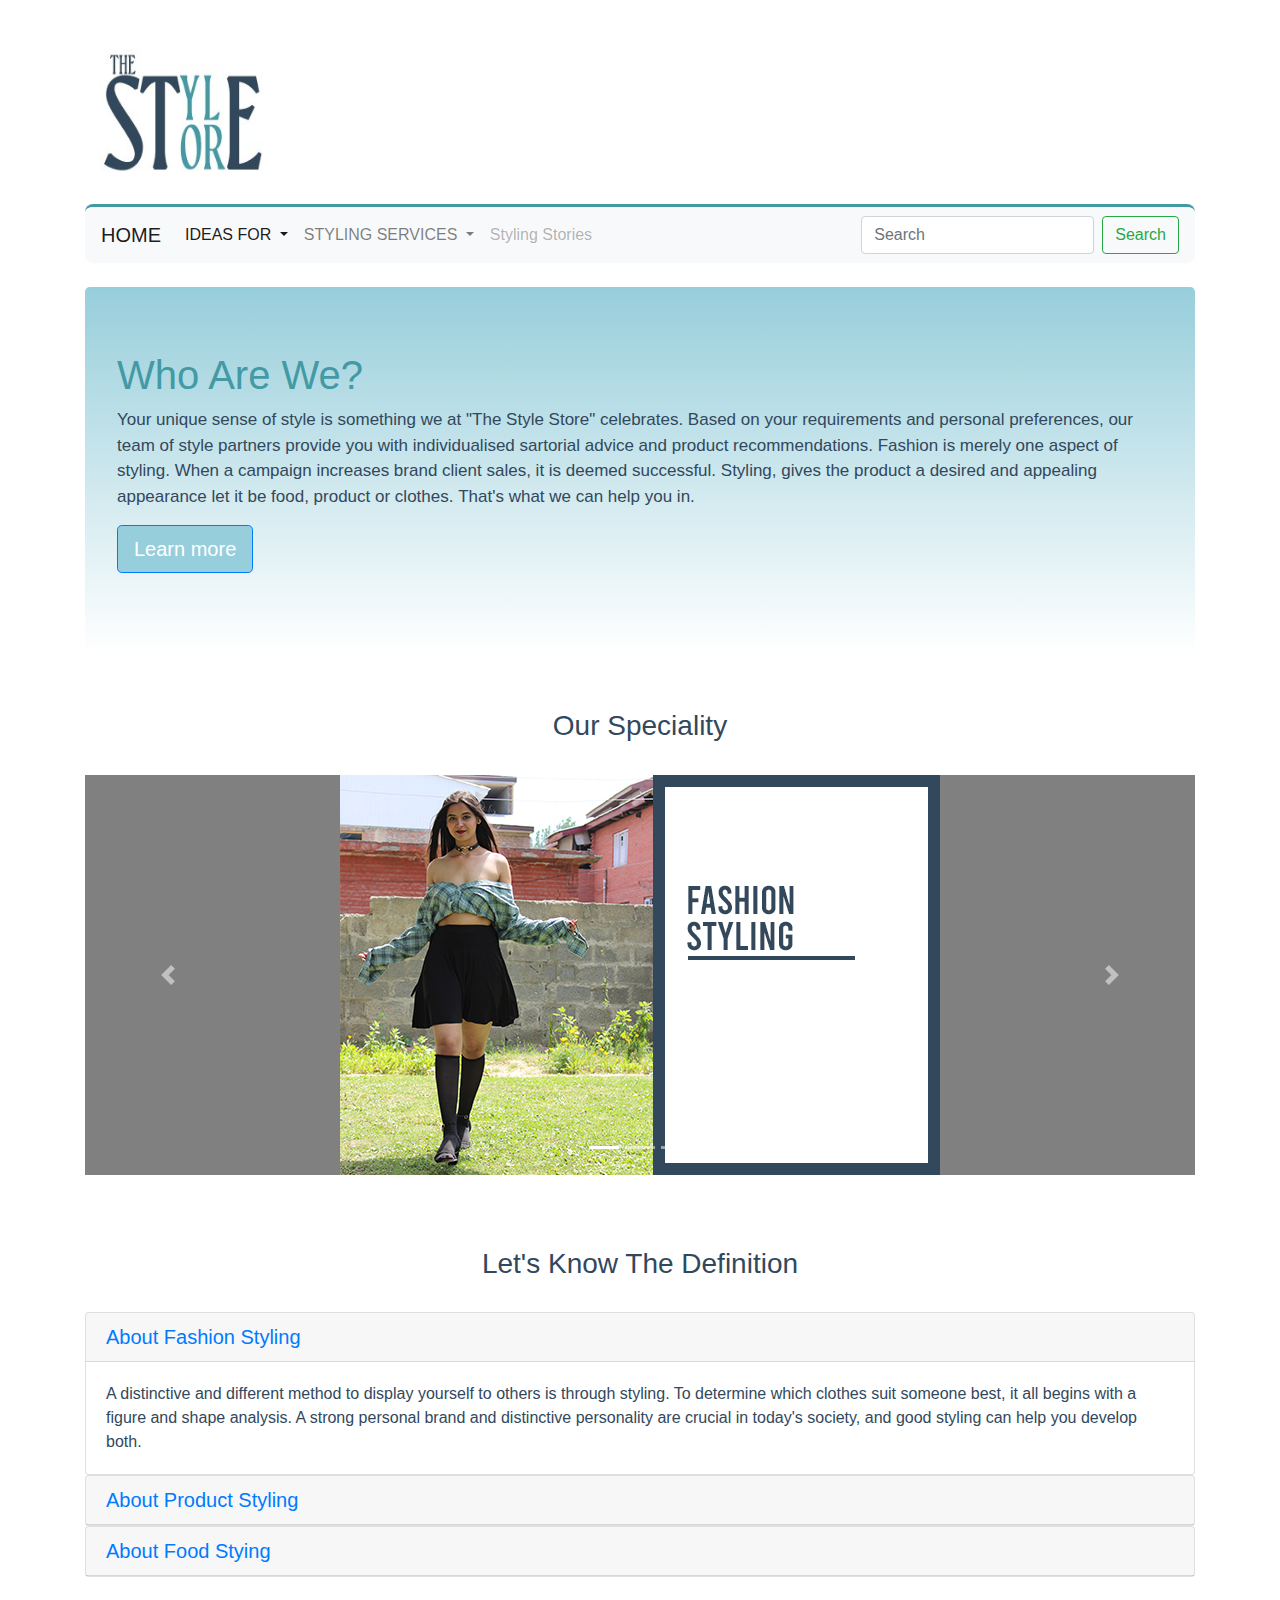
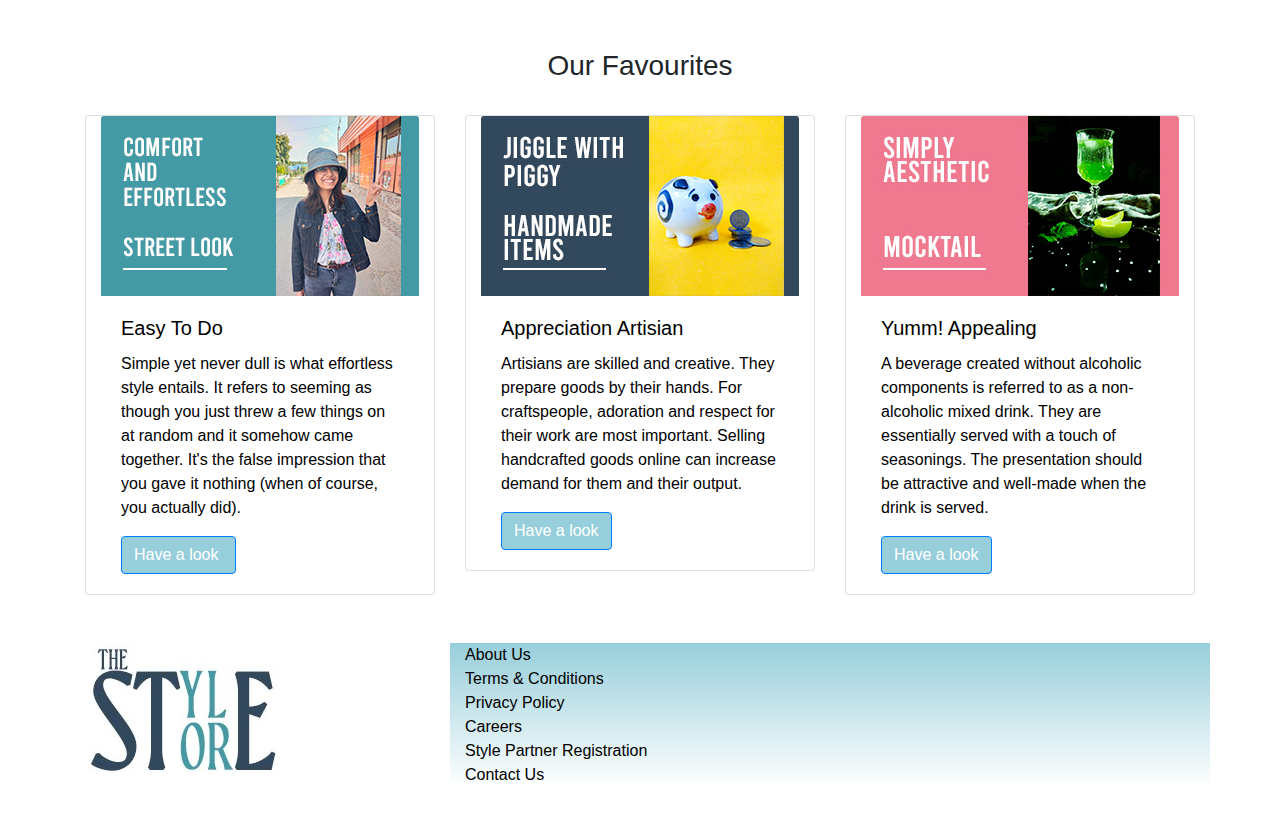
<file: index.html>
<!DOCTYPE html>
<html lang="en">
  <head>
    <meta charset="utf-8">
	<meta http-equiv="X-UA-Compatible" content="IE=edge">
	<meta name="viewport" content="width=device-width, initial-scale=1">
    <title>The Style Store</title>
    <!-- Bootstrap -->
	<link href="css/bootstrap-4.3.1.css" rel="stylesheet">
	<link href="styless.css" rel="stylesheet" type="text/css">
</head>
  <body>
    <div class="container-fluid"> 
	  <div class="container">
		  <br>
		  <br>
	    <div class="row">
		    <div class="col-lg-12"><table width="600" border="0">
  <tbody>
    <tr>
      <td>&nbsp;&nbsp;&nbsp;<img src="extra/LOGO.jpg" width="175" height="130" alt=""/></td>
    </tr>
  </tbody>
	  </table></div>
	    </div>

	  <br>
	    <nav class="navbar navbar-expand-lg navbar-light bg-light"> <a class="navbar-brand" href="index.html">HOME</a>
		    <button class="navbar-toggler" type="button" data-toggle="collapse" data-target="#navbarSupportedContent1" aria-controls="navbarSupportedContent1" aria-expanded="false" aria-label="Toggle navigation"> <span class="navbar-toggler-icon"></span> </button>
			<div class="collapse navbar-collapse" id="navbarSupportedContent2">
		      <ul class="navbar-nav mr-auto">
		        <li class="nav-item active"> <a class="nav-link dropdown-toggle" href="#" id="navbarDropdown1" role="button" data-toggle="dropdown" aria-haspopup="true" aria-expanded="false">IDEAS FOR </a> 
					<div class="dropdown-menu" aria-labelledby="navbarDropdown1"> <a class="dropdown-item" href="Pge 1.html">Fashion Styling</a> <a class="dropdown-item" href="Pge 2.html">Product Styling</a><a class="dropdown-item" href="#">Food Styling</a></div></li>
		            
		        <li class="nav-item dropdown"> <a class="nav-link dropdown-toggle" href="#" id="navbarDropdown2" role="button" data-toggle="dropdown" aria-haspopup="true" aria-expanded="false"> STYLING SERVICES </a>
		          <div class="dropdown-menu" aria-labelledby="navbarDropdown2"> <a class="dropdown-item" href="#">Talk to Expert</a> <a class="dropdown-item" href="#">Online Consultation</a><a class="dropdown-item" href="#">Usage of Props</a><a class="dropdown-item" href="#">Makeup tips</a></div> </li>
		            
		        <li class="nav-item"> <a class="nav-link disabled" href="#">Styling Stories</a> </li>
			  </ul> </div>
		      <form class="form-inline my-2 my-lg-0">
		        <input class="form-control mr-sm-2" type="search" placeholder="Search" aria-label="Search">
		        <button class="btn btn-outline-success my-2 my-sm-0" type="submit">Search</button>
		</form></nav>
	    <br>
	    <div class="jumbotron">
		    <h1 class="display-4" style="font-family: 'Gill Sans', 'Gill Sans MT', 'Myriad Pro', 'DejaVu Sans Condensed', Helvetica, Arial, sans-serif; font-size: 2.5rem;color: #439AA5">Who Are We?</h1>
		    <p class="lead" style="font-size: 17px; color: #32485C; font-family: 'Gill Sans', 'Gill Sans MT', 'Myriad Pro', 'DejaVu Sans Condensed', Helvetica, Arial, 'sans-serif'">Your unique sense of style is something we at "The Style Store" celebrates. Based on your requirements and personal preferences, our team of style partners provide you with individualised sartorial advice and product recommendations.
	Fashion is merely one aspect of styling. When a campaign increases brand client sales, it is deemed successful. Styling, gives the product a desired and appealing appearance let it be food, product or clothes. That's what we can help you in.</p>
		   
	      <p class="lead"> <a class="btn btn-primary btn-lg" href="#" role="button">Learn more</a> </p>
	    </div>

	    <br> 
		  <h3 style="text-align: center;font-family: 'Gill Sans', 'Gill Sans MT', 'Myriad Pro', 'DejaVu Sans Condensed', Helvetica, Arial, 'sans-serif';color:#32485C">Our Speciality</h3>
	    <br>
	    <div id="carouselExampleIndicators1" class="carousel slide" data-ride="carousel" style="background-color: grey">
		    <ol class="carousel-indicators">
		      <li data-target="#carouselExampleIndicators1" data-slide-to="0" class="active"></li>
		      <li data-target="#carouselExampleIndicators1" data-slide-to="1"></li>
		      <li data-target="#carouselExampleIndicators1" data-slide-to="2"></li>
	      </ol>
		    <div class="carousel-inner" role="listbox">
		      <div class="carousel-item active"> <img class="d-block mx-auto" src="images/Carousel 1.jpg" alt="First slide">
			  </div>
		      <div class="carousel-item"> <img class="d-block mx-auto" src="images/Carousel 2.jpg" alt="Second slide"> 
	          </div>
		      <div class="carousel-item"> <img class="d-block mx-auto" src="images/Carousel 3.jpg" alt="Third slide">
	          </div>
	      </div>
		    <a class="carousel-control-prev" href="#carouselExampleIndicators1" role="button" data-slide="prev"> <span class="carousel-control-prev-icon" aria-hidden="true"></span> <span class="sr-only">Previous</span> </a> <a class="carousel-control-next" href="#carouselExampleIndicators1" role="button" data-slide="next"> <span class="carousel-control-next-icon" aria-hidden="true"></span> <span class="sr-only">Next</span> </a> </div>
		  <br> <br> <br>
		  <h3 style="text-align: center;font-family: 'Gill Sans', 'Gill Sans MT', 'Myriad Pro', 'DejaVu Sans Condensed', Helvetica, Arial, 'sans-serif'; color: #32485C">Let's Know The Definition</h3>
		  <br>
	    <div id="accordion1" role="tablist">
		    <div class="card">
		      <div class="card-header" role="tab" id="headingOne1">
		        <h5 class="mb-0"> <a data-toggle="collapse" href="#collapseOne1" role="button" aria-expanded="true" aria-controls="collapseOne1" style="font-family: 'Gill Sans', 'Gill Sans MT', 'Myriad Pro', 'DejaVu Sans Condensed', Helvetica, Arial, 'sans-serif'"> About Fashion Styling </a> </h5>
	          </div>
		      <div id="collapseOne1" class="collapse show" role="tabpanel" aria-labelledby="headingOne1" data-parent="#accordion1">
		        <div class="card-body" style="font-family: 'Gill Sans', 'Gill Sans MT', 'Myriad Pro', 'DejaVu Sans Condensed', Helvetica, Arial, 'sans-serif';color: #32485C">A distinctive and different method to display yourself to others is through styling. To determine which clothes suit someone best, it all begins with a figure and shape analysis. A strong personal brand and distinctive personality are crucial in today's society, and good styling can help you develop both.</div>
	          </div>
	      </div>
		    <div class="card">
		      <div class="card-header" role="tab" id="headingTwo1">
		        <h5 class="mb-0"> <a class="collapsed" data-toggle="collapse" href="#collapseTwo1" role="button" aria-expanded="false" aria-controls="collapseTwo1" style="font-family: 'Gill Sans', 'Gill Sans MT', 'Myriad Pro', 'DejaVu Sans Condensed', Helvetica, Arial, 'sans-serif'"> About Product Styling </a> </h5>
	          </div>
		      <div id="collapseTwo1" class="collapse" role="tabpanel" aria-labelledby="headingTwo1" data-parent="#accordion1">
		        <div class="card-body" style="font-family: 'Gill Sans', 'Gill Sans MT', 'Myriad Pro', 'DejaVu Sans Condensed', Helvetica, Arial, 'sans-serif'; color: #32485C">Products always carry a explanation within themselves. The task of excellent product styling is to convey that meaning to the consumer. Displays and props together provide a broad overview of the product. Advertising creates a more appealing visual appearance and draws in a larger audience.</div>
	          </div>
	      </div>
		    <div class="card">
		      <div class="card-header" role="tab" id="headingThree1">
		        <h5 class="mb-0"> <a class="collapsed" data-toggle="collapse" href="#collapseThree1" role="button" aria-expanded="false" aria-controls="collapseThree1" style="font-family: 'Gill Sans', 'Gill Sans MT', 'Myriad Pro', 'DejaVu Sans Condensed', Helvetica, Arial, 'sans-serif'"> About Food Stying</a> </h5>
	          </div>
		      <div id="collapseThree1" class="collapse" role="tabpanel" aria-labelledby="headingThree1" data-parent="#accordion1">
		        <div class="card-body" style="font-family: 'Gill Sans', 'Gill Sans MT', 'Myriad Pro', 'DejaVu Sans Condensed', Helvetica, Arial, 'sans-serif';color: #32485C">Food styling is the art of arranging and manipulating food to make it look appetising, appealing, and fresh. In order to make food visually beautiful, the basic cornerstone of food styling entails using the freshest food that is readily available. Simply by adjusting the tableware or by adding an ingredient to the frame, a stylist can take a photograph to the next level.</div>
	          </div>
	      </div>
	    </div>
		  <br> <br> <br>
<h3 style="text-align: center;font-family: 'Gill Sans', 'Gill Sans MT', 'Myriad Pro', 'DejaVu Sans Condensed', Helvetica, Arial, 'sans-serif'">Our Favourites</h3>
		  <br>
	    <div class="row">
		    <div class="col-lg-4" >
		      <div class="card col-md-4 col-lg-12"> <img class="card-img-top" src="images/image 2.jpg" alt="Card image cap">
		        <div class="card-body">
		          <h5 class="card-title">Easy To Do</h5>
		          <p class="card-text" style="font-family: 'Gill Sans', 'Gill Sans MT', 'Myriad Pro', 'DejaVu Sans Condensed', Helvetica, Arial, 'sans-serif'; font-size: 16px">Simple yet never dull is what effortless style entails. It refers to seeming as though you just threw a few things on at random and it somehow came together. It's the false impression that you gave it nothing (when of course, you actually did).</p>
		          <a href="#" class="btn btn-primary">Have a look&nbsp;</a> </div>
	          </div>
            </div>
		    <div class="col-lg-4">
		      <div class="card col-md-4 col-lg-12"> <img class="card-img-top" src="images/image 4.jpg" alt="Card image cap">
		        <div class="card-body">
		          <h5 class="card-title">Appreciation Artisian</h5>
		          <p class="card-text" style="font-family: 'Gill Sans', 'Gill Sans MT', 'Myriad Pro', 'DejaVu Sans Condensed', Helvetica, Arial, 'sans-serif'; font-size: 16px">Artisians are skilled and creative. They prepare goods by their hands. For craftspeople, adoration and respect for their work are most important. Selling handcrafted goods online can increase demand for them and their output.</p>
		          <a href="#" class="btn btn-primary">Have a look</a> </div>
	          </div>
		    </div>
		    <div class="col-lg-4">
		      <div class="card col-md-4 col-lg-12"> <img class="card-img-top" src="images/image 1.jpg" alt="Card image cap">
		        <div class="card-body">
		          <h5 class="card-title">Yumm! Appealing</h5>
		          <p class="card-text" style="font-family: 'Gill Sans', 'Gill Sans MT', 'Myriad Pro', 'DejaVu Sans Condensed', Helvetica, Arial, 'sans-serif'; font-size: 16px">A beverage created without alcoholic components is referred to as a non-alcoholic mixed drink. They are essentially served with a touch of seasonings. The presentation should be attractive and well-made when the drink is served.</p>
		          <a href="#" class="btn btn-primary">Have a look</a> </div>
	          </div>
			</div> </div>
			<br> <br>
        <div class="row">
			<br><br>
	          <div class="col-lg-4"><img src="extra/LOGO.jpg" width="205" height="137" alt=""/>
	          </div>
	      
		  <div class="col-lg-8" style="font-family: 'Gill Sans', 'Gill Sans MT', 'Myriad Pro', 'DejaVu Sans Condensed', Helvetica, Arial, 'sans-serif'">
	            <footer>About Us <br> Terms & Conditions <br> Privacy Policy <br> Careers <br> Style Partner Registration <br> Contact Us</footer>
	          </div>
	          
       
      </div>
      </div>
	      </div>
 <br> <br> 
     
  <!-- body code goes here -->


	<!-- jQuery (necessary for Bootstrap's JavaScript plugins) --> 
	<script src="js/jquery-3.3.1.min.js"></script>

	<!-- Include all compiled plugins (below), or include individual files as needed -->
	<script src="js/popper.min.js"></script> 
  <script src="js/bootstrap-4.3.1.js"></script>
  </body>
</html>
</file>
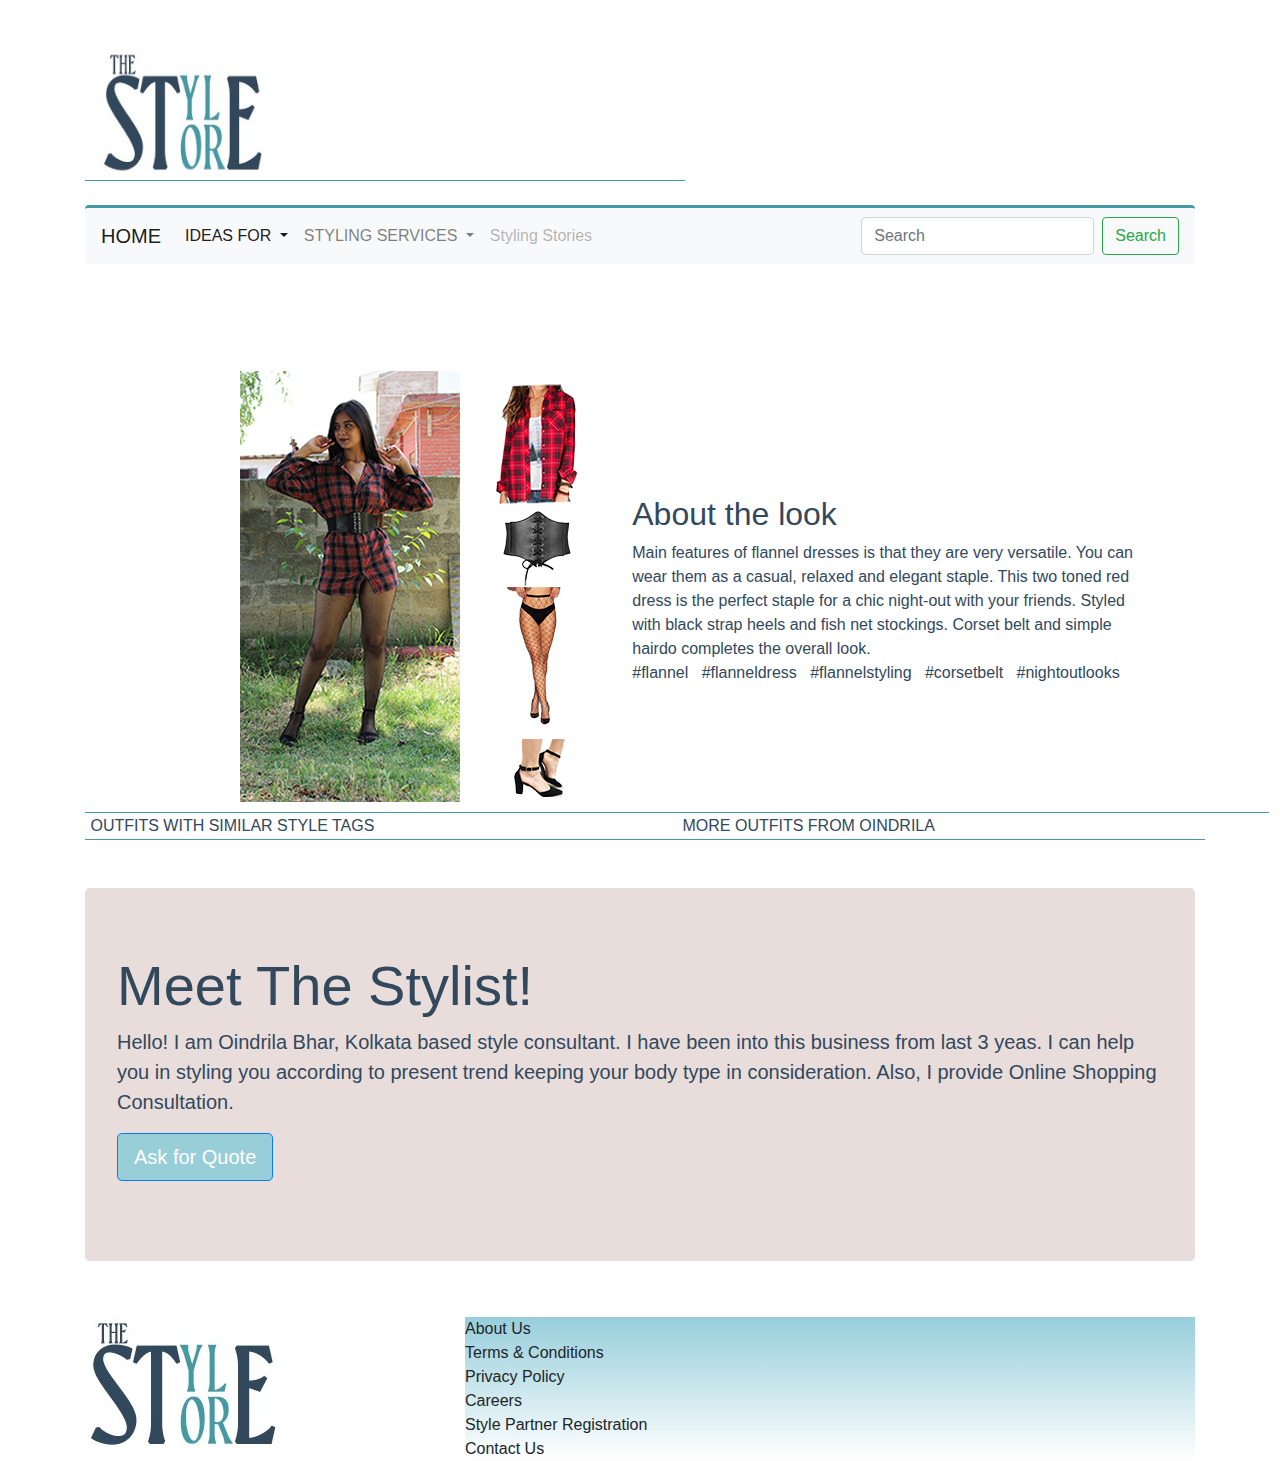
<file: Pge 3.html>
<!DOCTYPE html>
<html lang="en">
  <head>
    <meta charset="utf-8">
	<meta http-equiv="X-UA-Compatible" content="IE=edge">
	<meta name="viewport" content="width=device-width, initial-scale=1">
    <title>FASHION STYLING LOOK 1</title>
    <!-- Bootstrap -->
	<link href="css/bootstrap-4.3.1.css" rel="stylesheet">
	<link href="style 3.css" rel="stylesheet" type="text/css">
  </head>
  <body>
	  <div class="container-fluid"> 
	  <div class="container">
		  <br>
		  <br>
	  <div class="row">
		    <div class="col-lg-12"><table width="600" border="0">
  <tbody>
    <tr>
      <td>&nbsp;&nbsp;&nbsp;<img src="extra/LOGO.jpg" width="175" height="130" alt=""/></td>
    </tr>
  </tbody>
	  </table></div>
	    </div>
	  <br>

<nav class="navbar navbar-expand-lg navbar-light bg-light"> <a class="navbar-brand" href="index.html">HOME</a>
		    <button class="navbar-toggler" type="button" data-toggle="collapse" data-target="#navbarSupportedContent1" aria-controls="navbarSupportedContent1" aria-expanded="false" aria-label="Toggle navigation"> <span class="navbar-toggler-icon"></span> </button>
			<div class="collapse navbar-collapse" id="navbarSupportedContent2">
		      <ul class="navbar-nav mr-auto">
		        <li class="nav-item active"> <a class="nav-link dropdown-toggle" href="#" id="navbarDropdown1" role="button" data-toggle="dropdown" aria-haspopup="true" aria-expanded="false">IDEAS FOR </a> 
					<div class="dropdown-menu" aria-labelledby="navbarDropdown1"> <a class="dropdown-item" href="Pge 1.html">Fashion Styling</a> <a class="dropdown-item" href="Pge 2.html">Product Styling</a><a class="dropdown-item" href="#">Food Styling</a></div></li>
		            
		        <li class="nav-item dropdown"> <a class="nav-link dropdown-toggle" href="#" id="navbarDropdown2" role="button" data-toggle="dropdown" aria-haspopup="true" aria-expanded="false"> STYLING SERVICES </a>
		          <div class="dropdown-menu" aria-labelledby="navbarDropdown2"> <a class="dropdown-item" href="#">Talk to Expert</a> <a class="dropdown-item" href="#">Online Consultation</a><a class="dropdown-item" href="#">Usage of Props</a><a class="dropdown-item" href="#">Makeup tips</a></div> </li>
		            
		        <li class="nav-item"> <a class="nav-link disabled" href="#">Styling Stories</a> </li>
			  </ul> </div>
		      <form class="form-inline my-2 my-lg-0">
		        <input class="form-control mr-sm-2" type="search" placeholder="Search" aria-label="Search">
		        <button class="btn btn-outline-success my-2 my-sm-0" type="submit">Search</button>
		</form></nav><br> <br>
	    <div class="row">
	      <div class="col-lg-12"><table width="1120" border="0">
  <tbody>
    <tr>
     <td>&nbsp;&nbsp;&nbsp;&nbsp;&nbsp;&nbsp;&nbsp;&nbsp;&nbsp;&nbsp;&nbsp;&nbsp;&nbsp;&nbsp;&nbsp;&nbsp;&nbsp;&nbsp;&nbsp;&nbsp;&nbsp;&nbsp;&nbsp;&nbsp;&nbsp;&nbsp;&nbsp;&nbsp;&nbsp;&nbsp;</td> <td>&nbsp;&nbsp;<img src="images/look 1.jpg" width="400" height="450" alt=""/></td>
      <td>&nbsp;&nbsp;&nbsp;&nbsp;&nbsp;&nbsp;&nbsp;&nbsp;&nbsp;&nbsp;&nbsp;&nbsp; <h2 style="font-family: 'Gill Sans', 'Gill Sans MT', 'Myriad Pro', 'DejaVu Sans Condensed', Helvetica, Arial, 'sans-serif';color: #32485C">About the look </h2> <p style="font-family: 'Gill Sans', 'Gill Sans MT', 'Myriad Pro', 'DejaVu Sans Condensed', Helvetica, Arial, 'sans-serif';color: #32485C">Main features of flannel dresses is that they are very versatile. You can wear them as a casual, relaxed and elegant staple. This two toned red dress is the perfect staple for a chic night-out with your friends. Styled with black strap heels and fish net stockings. Corset belt and simple hairdo completes the overall look. <br> #flannel&nbsp;&nbsp;&nbsp;#flanneldress&nbsp;&nbsp;&nbsp;#flannelstyling&nbsp;&nbsp;&nbsp;#corsetbelt&nbsp;&nbsp;&nbsp;#nightoutlooks&nbsp;&nbsp;&nbsp;
</p></td>
		<td>&nbsp;&nbsp;&nbsp;&nbsp;&nbsp;&nbsp;&nbsp;&nbsp;&nbsp;&nbsp;&nbsp;&nbsp;&nbsp;&nbsp;&nbsp;&nbsp;&nbsp;&nbsp;&nbsp;&nbsp;&nbsp;&nbsp;&nbsp;&nbsp;&nbsp;&nbsp;&nbsp;&nbsp;&nbsp;&nbsp;</td>
    </tr>
  </tbody><br> <br>
				</table> 
			  <table width="1120" border="0">
  <tbody>
    <tr>
      <td style="font-family: 'Gill Sans', 'Gill Sans MT', 'Myriad Pro', 'DejaVu Sans Condensed', Helvetica, Arial, 'sans-serif';color: #32485C">&nbsp;OUTFITS WITH SIMILAR STYLE TAGS</td>
      <td style="font-family: 'Gill Sans', 'Gill Sans MT', 'Myriad Pro', 'DejaVu Sans Condensed', Helvetica, Arial, 'sans-serif';color: #32485C">&nbsp;MORE OUTFITS FROM OINDRILA</td>
    </tr>
  </tbody>
</table>
<br> <br>
		    <div class="jumbotron">
			    <h1 class="display-4" style="font-family: 'Gill Sans', 'Gill Sans MT', 'Myriad Pro', 'DejaVu Sans Condensed', Helvetica, Arial, 'sans-serif';color: #32485C">Meet The Stylist!</h1>
			    <p class="lead" style="font-family: 'Gill Sans', 'Gill Sans MT', 'Myriad Pro', 'DejaVu Sans Condensed', Helvetica, Arial, 'sans-serif';color: #32485C">Hello! I am Oindrila Bhar, Kolkata based style consultant. I have been into this business from last 3 yeas. I can help you in styling you according to present trend keeping your body type in consideration. Also, I provide Online Shopping Consultation. </p>
			   <p class="lead"> <a class="btn btn-primary btn-lg" href="#" role="button">Ask for Quote</a> </p>
		    </div>
			  <br> 
			 <div class="row">
			<br><br>
	          <div class="col-lg-4"><img src="extra/LOGO.jpg" width="205" height="137" alt=""/>
	          </div>
	      
		  <div class="col-lg-8" style="font-family: 'Gill Sans', 'Gill Sans MT', 'Myriad Pro', 'DejaVu Sans Condensed', Helvetica, Arial, 'sans-serif'">
	            <footer>About Us <br> Terms & Conditions <br> Privacy Policy <br> Careers <br> Style Partner Registration <br> Contact Us</footer>
	          </div>
            </div>
			</div>
			<br>
			<br> <br>
	    <!-- body code goes here -->


	<!-- jQuery (necessary for Bootstrap's JavaScript plugins) --> 
	<script src="js/jquery-3.3.1.min.js"></script>

	<!-- Include all compiled plugins (below), or include individual files as needed -->
	<script src="js/popper.min.js"></script> 
	<script src="js/bootstrap-4.3.1.js"></script>
		  </div> </div> </div> </body>
</html>
</file>
<file: styless.css>
@charset "utf-8";
.container-fluid {
    background-color: #FFFFFF;
}
.container-fluid .container .navbar.navbar-expand-lg.navbar-light.bg-light {
    background-color: #EF798E;
    color: #000000;
    border-top: medium solid #439AA5;
    border-radius: 8px;
}
.container-fluid .container .jumbotron {
    background-image: -webkit-linear-gradient(270deg,rgba(151,206,219,1.00) 0%,rgba(255,255,255,1.00) 100%);
    background-image: -moz-linear-gradient(270deg,rgba(151,206,219,1.00) 0%,rgba(255,255,255,1.00) 100%);
    background-image: -o-linear-gradient(270deg,rgba(151,206,219,1.00) 0%,rgba(255,255,255,1.00) 100%);
    background-image: linear-gradient(180deg,rgba(151,206,219,1.00) 0%,rgba(255,255,255,1.00) 100%);
    color: #FFFFFF;
}
.jumbotron .lead .btn.btn-primary.btn-lg {
    background-color: #97CEDB;
}
.container-fluid .container #accordion1 {
    color: #32485C;
}
.container-fluid .container .row {
    color: #000000;
}
.card.col-md-4.col-lg-12 .card-body .btn.btn-primary {
    color: #FFFFFF;
    background-color: #96CEDB;
}
.container-fluid .container footer {

}


.card.col-md-4.col-lg-12 .card-body .card-text {
    color: #000000;
}




tr td h1 {
    color: #FFFFFF;
}
footer table tr {
    background-image: -webkit-linear-gradient(270deg,rgba(151,206,219,1.00) 0%,rgba(255,255,255,1.00) 100%);
    background-image: -moz-linear-gradient(270deg,rgba(151,206,219,1.00) 0%,rgba(255,255,255,1.00) 100%);
    background-image: -o-linear-gradient(270deg,rgba(151,206,219,1.00) 0%,rgba(255,255,255,1.00) 100%);
    background-image: linear-gradient(180deg,rgba(151,206,219,1.00) 0%,rgba(255,255,255,1.00) 100.00%);
}
.row .col-lg-4 footer {
    background-image: url(url);
}
.container-fluid .container .row {
}
.container .row .col-lg-12 {
    background-color: #FFFFFF;
}
.container .row .col-lg-8 {
    background-image: -webkit-linear-gradient(270deg,rgba(151,206,219,1.00) 0%,rgba(255,255,255,1.00) 100%);
    background-image: -moz-linear-gradient(270deg,rgba(151,206,219,1.00) 0%,rgba(255,255,255,1.00) 100%);
    background-image: -o-linear-gradient(270deg,rgba(151,206,219,1.00) 0%,rgba(255,255,255,1.00) 100%);
    background-image: linear-gradient(180deg,rgba(151,206,219,1.00) 0%,rgba(255,255,255,1.00) 100%);
}
</file>
<file: style 3.css>
@charset "utf-8";
.container-fluid {
}
.row .col-lg-12 table {
    border-bottom: thin solid #439AA5;
    border-radius: 4px;
}
.row .col-lg-12 .jumbotron {
    background-color: #E9DDDB;
}
.jumbotron .lead .btn.btn-primary.btn-lg {
    background-color: #97CED8;
}
.row .col-lg-12 footer {
    background-image: -webkit-linear-gradient(270deg,rgba(151,206,219,1.00) 0%,rgba(255,255,255,1.00) 100%);
    background-image: -moz-linear-gradient(270deg,rgba(151,206,219,1.00) 0%,rgba(255,255,255,1.00) 100%);
    background-image: -o-linear-gradient(270deg,rgba(151,206,219,1.00) 0%,rgba(255,255,255,1.00) 100%);
    background-image: linear-gradient(180deg,rgba(151,206,219,1.00) 0.00%,rgba(255,255,255,1.00) 100%);
}
.container-fluid .container .navbar.navbar-expand-lg.navbar-light.bg-light {
    border-top-style: solid;
    border-top-color: #439AA5;
    border-radius: 4px;
}
.col-lg-12 .row .col-lg-4 {
    background-color: #FFFFFF;
}
</file>
